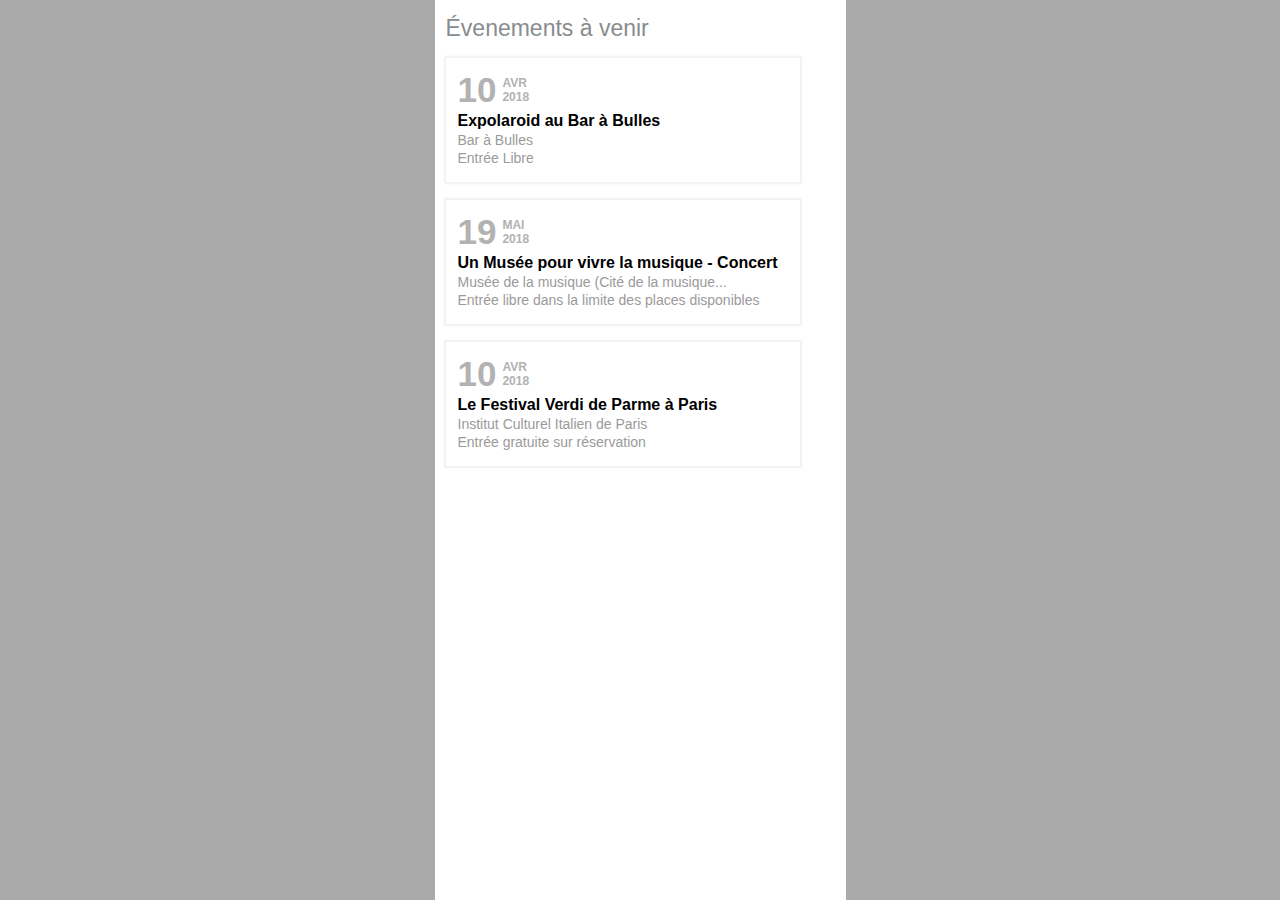
<file: index.html>
<!DOCTYPE html>
<html>
  <head>
    <meta charset="utf-8">
    <link rel="stylesheet" href="event.css">
    <title>Events</title>
  </head>
  <body>
    <div class="Rectangle-3">
      <h1 class="venements-venir">Évenements à venir</h1>

      <!-- first event choice -->
      <div class="background">
        <div class="date-type-event">
          <div class="layer"><span class="bold-day">10</span>
            <div class="mini-container-date">
              <div class="month">AVR</div>
              <div class="years">2018</div>
            </div>
          </div>
        </div>
        <div class="lieu-prix">
          <div class="Titre">Expolaroid au Bar à Bulles</div>
          <div class="Place">Bar à Bulles</div>
          <div class="Tarif">Entrée Libre</div>
        </div>
      </div>

      <!-- second event choice -->
      <div class="background">
        <div class="date-type-event">
          <div class="layer"><span class="bold-day">19</span>
            <div class="mini-container-date">
              <div class="month">MAI</div>
              <div class="years">2018</div>
            </div>
          </div>
        </div>
        <div class="lieu-prix">
          <div class="Titre">Un Musée pour vivre la musique - Concert</div>
          <div class="Place">Musée de la musique (Cité de la musique...</div>
          <div class="Tarif">Entrée libre dans la limite des places disponibles</div>
        </div>
      </div>

      <!-- third event choice -->
      <div class="background">
        <div class="date-type-event">
          <div class="layer"><span class="bold-day">10</span>
            <div class="mini-container-date">
              <div class="month">AVR</div>
              <div class="years">2018</div>
            </div>
          </div>
        </div>
        <div class="lieu-prix">
          <div class="Titre">Le Festival Verdi de Parme à Paris</div>
          <div class="Place">Institut Culturel Italien de Paris</div>
          <div class="Tarif">Entrée gratuite sur réservation</div>
          <!-- liens extérieurs <div class="Tarif">Places de <span class="bold-price">30€</span> à <span class="bold-price">40€</span> <a href="" class="liens-comparatif">via Digitick.com</a></div> -->
        </div>
      </div>

      <!--fin de Rectangle-3-->
    </div>
  </body>
</html>
</file>
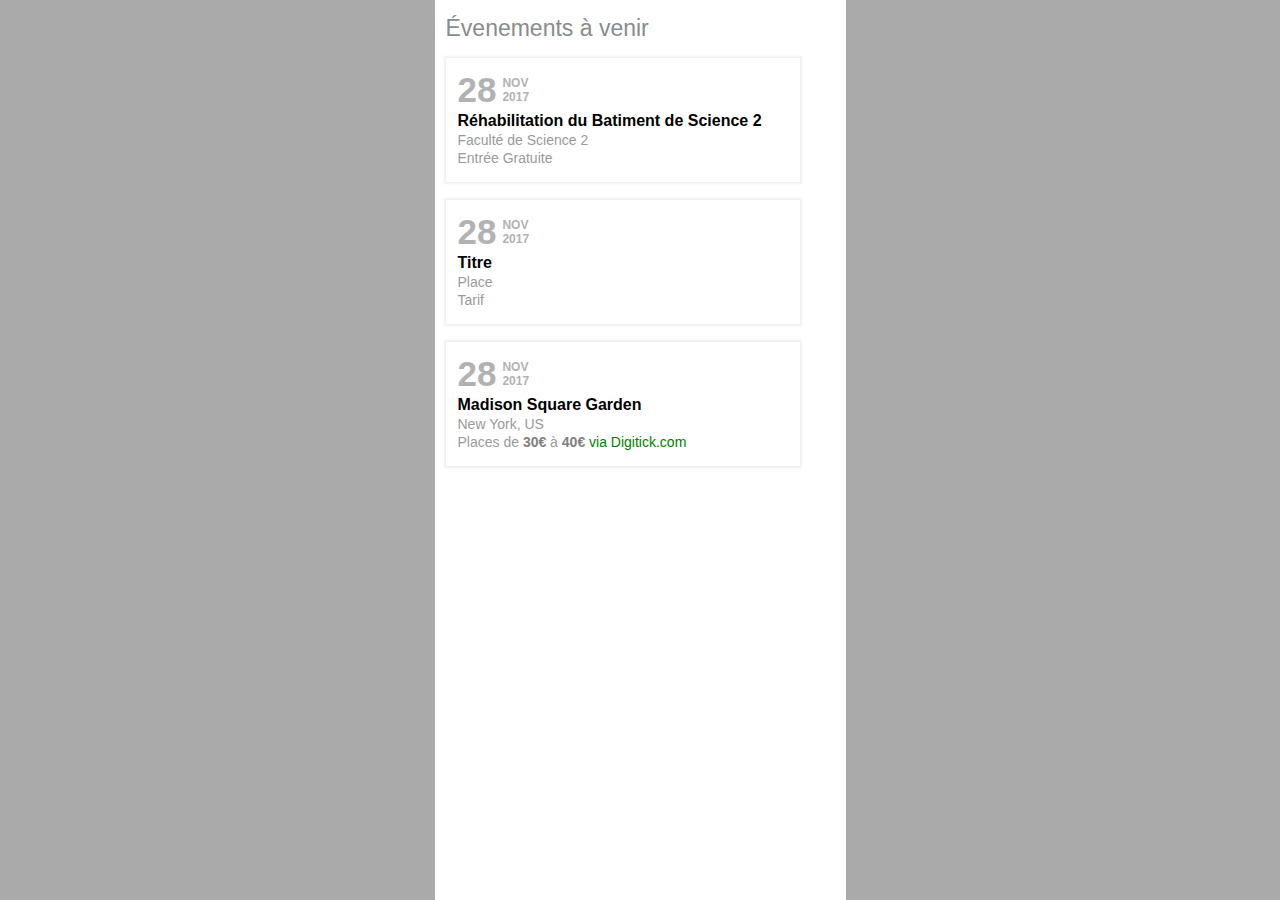
<file: event.html>
<!DOCTYPE html>
<html>
  <head>
    <meta charset="utf-8">
    <link rel="stylesheet" href="event.css">
    <title>Events</title>
  </head>
  <body>
    <div class="Rectangle-3">
      <h1 class="venements-venir">Évenements à venir</h1>

      <!-- first event choice -->
      <div class="background">
        <div class="date-type-event">
          <div class="layer"><span class="bold-day">28</span>
            <div class="mini-container-date">
              <div class="month">NOV</div>
              <div class="years">2017</div>
            </div>
          </div>
        </div>
        <div class="lieu-prix">
          <div class="Titre">Réhabilitation du Batiment de Science 2</div>
          <div class="Place">Faculté de Science 2</div>
          <div class="Tarif">Entrée Gratuite</div>
        </div>
      </div>

      <!-- second event choice -->
      <div class="background">
        <div class="date-type-event">
          <div class="layer"><span class="bold-day">28</span>
            <div class="mini-container-date">
              <div class="month">NOV</div>
              <div class="years">2017</div>
            </div>
          </div>
        </div>
        <div class="lieu-prix">
          <div class="Titre">Titre</div>
          <div class="Place">Place</div>
          <div class="Tarif">Tarif</div>
        </div>
      </div>

      <!-- third event choice -->
      <div class="background">
        <div class="date-type-event">
          <div class="layer"><span class="bold-day">28</span>
            <div class="mini-container-date">
              <div class="month">NOV</div>
              <div class="years">2017</div>
            </div>
          </div>
        </div>
        <div class="lieu-prix">
          <div class="Titre">Madison Square Garden</div>
          <div class="Place">New York, US</div>
          <div class="Tarif">Places de <span class="bold-price">30€</span> à <span class="bold-price">40€</span> <a href="" class="liens-comparatif">via Digitick.com</a></div>
        </div>
      </div>

      <!--fin de Rectangle-3-->
    </div>
  </body>
</html>
</file>
<file: event.css>
html, body{
  margin: 0;
  padding: 0;
  background-color: #AAA;
  display: flex;
  justify-content: center;
}

div{
  font-family: Helvetica;
}

/* big container div */
.Rectangle-3{
  background-color: white;
  width: 400px;
  height: 100vh;
  padding-left: 11px;
}

/* title */
.venements-venir{
  color: #888c8d;
  font-family: Helvetica;
  font-weight: normal;
  font-size: 23px;
}

/* 3 event divs */
.background{
  margin-bottom: 18px;
  width: 330px;
  height: 100px;
  box-shadow: 0 0 2px 2px #f2f1f2;
  padding: 3%;
}

/* day, month, year & type */
.date-type-event {
  width: 100%;
  justify-content: flex-start;
  display: flex;
}
.date-type-event > .layer{
  color: #b2b2b2;
  display: flex;
  justify-content: flex-start;
  flex-direction: row;
}

.bold-day{
  font-weight: bold;
  font-size: 35px;
  margin-right: 6px;
  font-family: Helvetica;
}
.month, .years{
  font-size: 12px;
  font-weight: bold;
}
.layer{
  width: 75%;
}
.mini-container-date{
  display: flex;
  flex-direction: column;
  justify-content: center;
}

/* area, prices */
.lieu-prix div{
  margin: 2px 0;
}

.Place, .Tarif{
  color: #9a9a9a;
  font-size: 14px;
}

.bold-price{
  font-weight: bold;
  color: grey;
}

.Titre{
  font-weight: bold;
  font-size: 16px;
}
/* liens comparatif */
.liens-comparatif{
  color: green;
  text-decoration: none;
}

.liens-comparatif:hover{
  text-decoration: underline;
</file>
